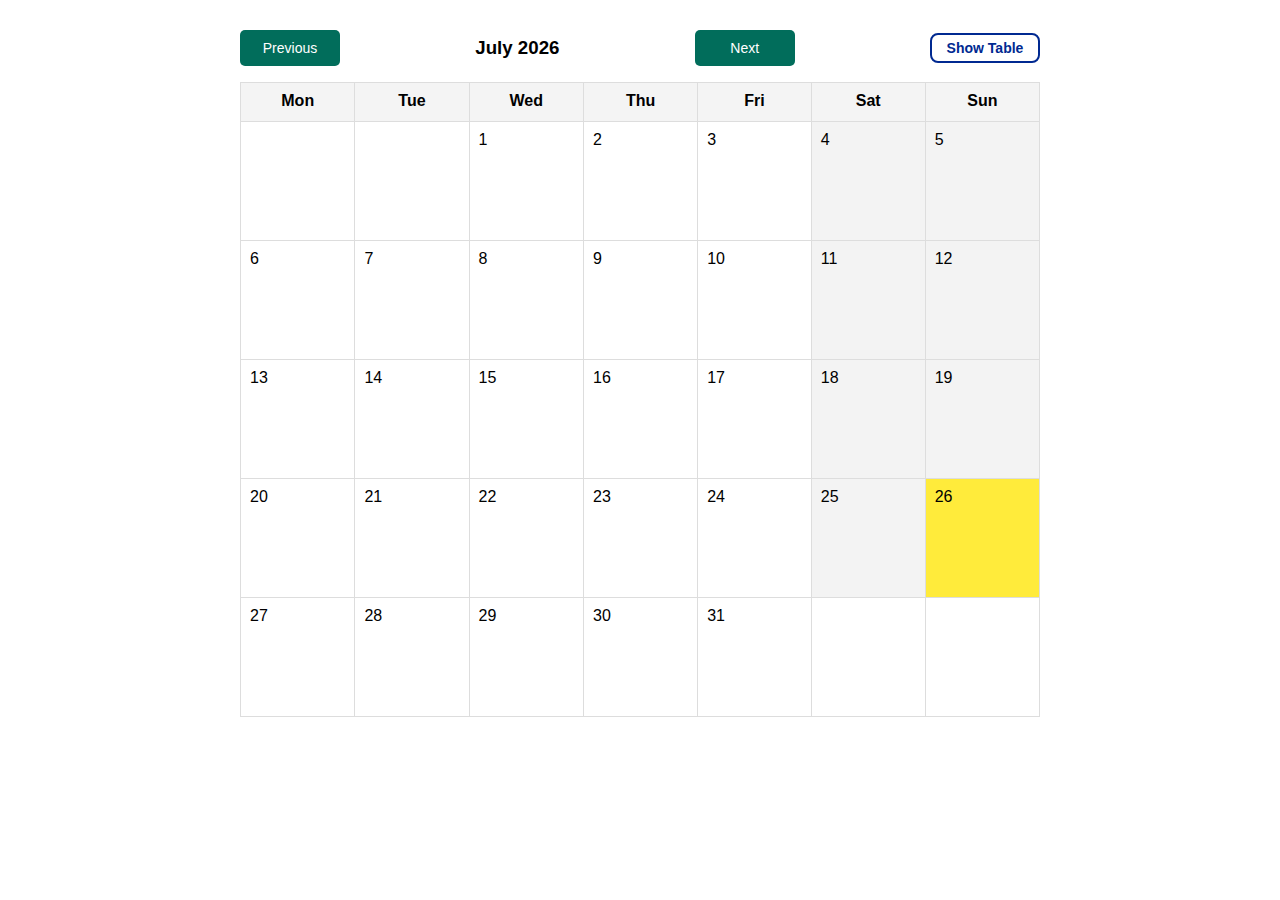
<file: index.html>
<!DOCTYPE html>
<html lang="en">
<head>
    <meta charset="UTF-8">
    <meta name="viewport" content="width=device-width, initial-scale=1.0">
    <title>Calendar</title>
    <link rel="stylesheet" href="styles.css">
</head>
<body>
    
    <div class="calendar-container" id="calendar-container">
        <div class="header">
            <button id="prev-month">Previous</button>
            <h3 id="month-year"></h3>
            <button id="next-month">Next</button>
            <button id="toggle-view">Show Table</button> <!-- Toggle view button -->
        </div>
        <table class="calendar" id="calendar-view">
            <thead>
                <tr>
                    <th>Mon</th>
                    <th>Tue</th>
                    <th>Wed</th>
                    <th>Thu</th>
                    <th>Fri</th>
                    <th>Sat</th>
                    <th>Sun</th>
                </tr>
            </thead>
            <tbody id="calendar-body"></tbody>
        </table>
        <table class="table-view" id="table-view">
            <thead>
                <tr>
                    <th>Date</th>
                    <th>RUH Days <br>(0800 - 1700)</th>
                    <th>SPH/SCH Days <br>(0800 - 1700)</th>
                    <th>City Wide Nights <br> (1700 - 0800)</th>
                </tr>
            </thead>
            <tbody id="table-body"></tbody>
        </table>
    </div>
    <script src="calendar.js"></script>
</body>
</html>
</file>
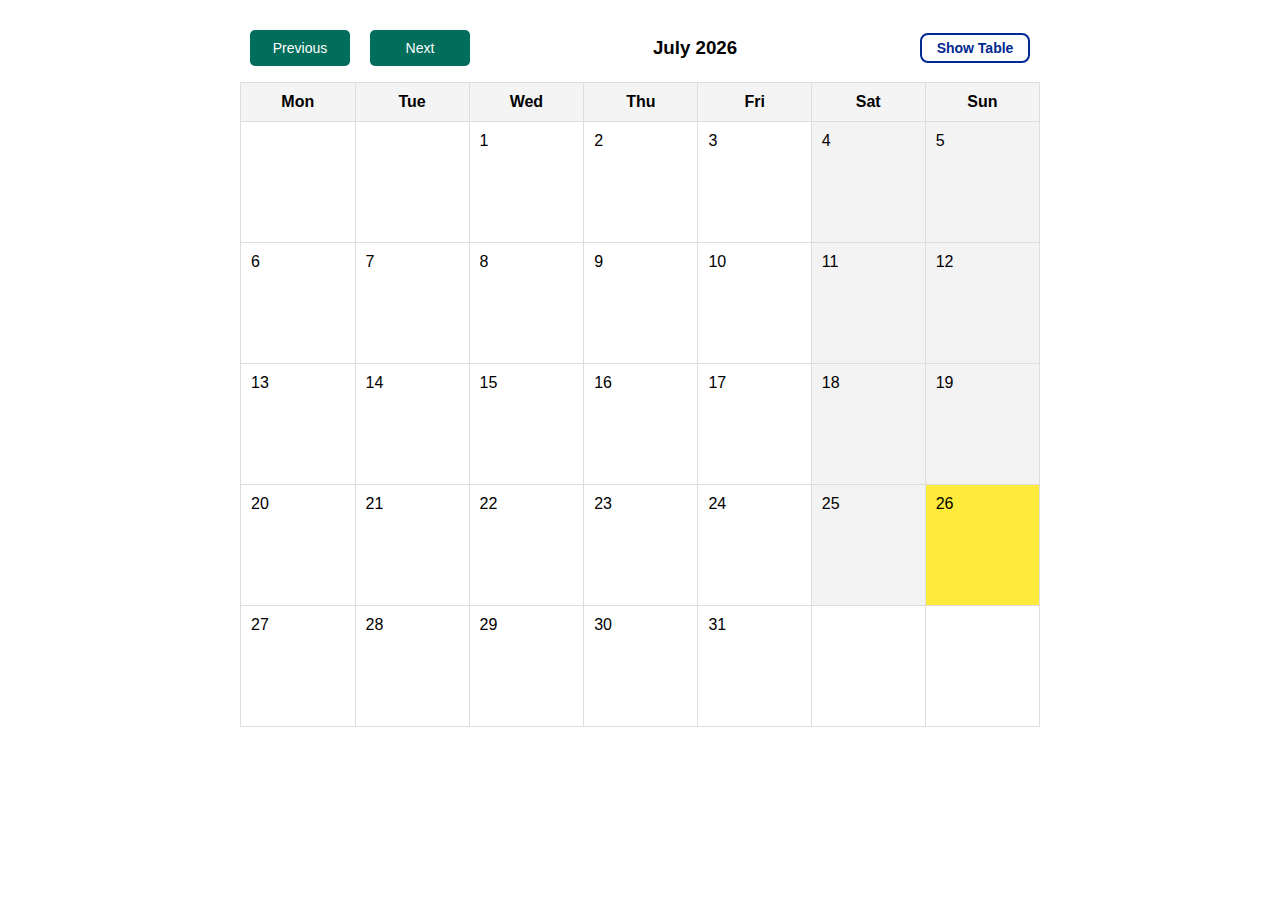
<file: <!DOCTYPE html>.html>
<!DOCTYPE html>
<html lang="en">

<head>
    <meta charset="UTF-8">
    <meta name="viewport" content="width=device-width, initial-scale=1.0">
    <title>Calendar and Table View</title>
    <style>
        #toggle-view {
            padding: 5px;
            /* Adjust padding for a different size */
            border: 2px solid #002991;
            /* Orange border */
            background-color: #fff;
            /* White background */
            color: #002991;
            /* Orange text */
            font-size: 14px;
            /* Larger font size */
            border-radius: 8px;
            /* Rounded corners */
            font-weight: bold;
            /* Bold text */
            cursor: pointer;
            /* Pointer cursor on hover */
            transition: all 0.3s ease;
            /* Smooth transition */
            width: 110px;

        }

        /* Hover state for toggle-view button */
        #toggle-view:hover {
            background-color: #002991;
            /* Orange background on hover */
            color: #fff;
            /* White text on hover */
            border-color: #002991;
            /* Match border color on hover */
        }

        /* Active state for toggle-view button */
        #toggle-view:active {
            transform: scale(0.95);
            /* Slightly scale down when clicked */
        }


        /* General calendar styling */
        .calendar-container {
            max-width: 800px;
            margin: 0 auto;
            padding: 10px;
            font-family: sans-serif;
            width: 100%;
        }

        .header {
            display: flex;
            /* Use flexbox for layout */
            justify-content: center;
            /* Center items */
            align-items: center;
            /* Align items vertically */
            margin-bottom: 5px;
            /* Space below header */
        }

        .header button {
            margin: 0 10px;
            /* Add horizontal spacing between buttons */
            padding: 10px 10px;
            border: none;
            background-color: #016d5b;
            color: white;
            font-size: 14px;
            cursor: pointer;
            border-radius: 5px;
            width: 100px;
            transition: background-color 0.3s ease, transform 0.2s ease;
        }

        .header button:hover {
            background-color: #01856f;
        }

        .header button:active {
            transform: scale(0.95);
        }

        #month-year {
            flex: 1;
            /* Allow title to take available space */
            text-align: center;
            /* Center the title text */
            font-weight: bold;
            /* Make title bold */
        }

        /* Calendar styling */
        .calendar {
            width: 100%;
            border-collapse: collapse;
            text-align: center;
        }

        .calendar th,
        .calendar td {
            padding: 10px;
            border: 1px solid #ddd;
            vertical-align: top;
            width: 100px;
        }

        .calendar th {
            background-color: #f4f4f4;
            font-weight: bold;
        }

        .calendar td {
            text-align: left;
            transition: background-color 0.3s ease;
            height: 100px;

        }

        .calendar td:hover {
            background-color: #f0f8ff;
        }

        .calendar td.weekend {
            background-color: #f3f3f3;
            /* Light grey for weekends */
        }

        .calendar td.weekend:hover {
            background-color: #f0f8ff;
        }

        .event {
            padding: 5px;
            border-radius: 5px;
            margin: 1px 0;
            font-size: 12px;
            color: #fff;
        }

        .event.ruhNames {
            background-color: #cc2271;
            /* Pink for RUH */
        }

        .event.sphSchNames {
            background-color: #0499c2;
            /* Teal for SPH */
        }

        .event.cityWide {
            background-color: #e5b000;
            /* Yellow for CityWide */
        }

        .event.ruhNames::before {
            content: "RUH: ";
            font-weight: bold;
        }

        .event.sphSchNames::before {
            content: "SPH/SCH: ";
            font-weight: bold;
        }

        .event.cityWide::before {
            content: "City Wide: ";
            font-weight: bold;
        }

        .highlight-today {
            background-color: #ffeb3b !important;
            /* Highlight color */
        }

        /* Show and hide calendar and table views */
        .calendar-view {
            display: table;
        }

        .calendar-container.show-table .calendar-view {
            display: none;
        }

        .calendar-container.show-table .table-view {
            display: table;
        }

        /* Table view styling */
        .table-view {
            width: 100%;
            border-collapse: collapse;
            text-align: left;
            /* Aligns text to the left for better readability */
            margin-top: 20px;
            /* Space above the table */
            color: black;
            font-size: 14px;
            table-layout: auto;
            display: none;
            /* Automatically size columns based on content */

        }


        .table-view th,
        .table-view td {
            padding: 10px;
            /* Increased padding for better readability */
            border: 1px solid #ddd;
            /* Light border */
            width: auto;
        }

        .table-view th {
            background-color: #f4f4f4;
            /* Light background for headers */
            font-weight: bold;
            /* Bold text for headers */
            font-size: 14px;
        }


        /* Add hover effect for rows in the table view */
        .table-view tr:hover {
            background-color: #f0f8ff;
            /* Light blue background on hover */
        }

        /* Highlight weekends in table view */
        .table-view tr.weekend {
            background-color: #f3f3f3;
            /* Light grey for weekends */
        }

        .table-view tr.weekend:hover {
            background-color: #f0f8ff;
            /* Light blue background on hover */
        }

        /* Highlight today's row in table view */
        .table-view tr.highlight-today-row {
            background-color: #ffeb3b;
            /* Yellow highlight color */
            font-weight: bold;
        }
    </style>
</head>

<body>
    <div class="calendar-container" id="calendar-container">
        <div class="header">
            <button id="prev-month">Previous</button>
            <button id="next-month">Next</button>
            <h3 id="month-year"></h3>

            <button id="toggle-view">Show Table</button> <!-- Toggle view button -->
        </div>
        <table class="calendar" id="calendar-view">
            <thead>
                <tr>
                    <th>Mon</th>
                    <th>Tue</th>
                    <th>Wed</th>
                    <th>Thu</th>
                    <th>Fri</th>
                    <th>Sat</th>
                    <th>Sun</th>
                </tr>
            </thead>
            <tbody id="calendar-body"></tbody>
        </table>
        <table class="table-view" id="table-view">
            <thead>
                <tr>
                    <th>Date</th>
                    <th>RUH Days <br>(0800 - 1700)</th>
                    <th>SPH/SCH Days <br>(0800 - 1700)</th>
                    <th>City Wide Nights <br> (1700 - 0800)</th>
                </tr>
            </thead>
            <tbody id="table-body"></tbody>
        </table>
    </div>

    <script>
        // Initialize with the current date
        const today = new Date();
        today.setHours(0, 0, 0, 0); // Set the time to 00:00:00 for accurate comparison
        let currentYear = today.getFullYear();
        let currentMonth = today.getMonth(); // 0-based index for months
        let events = {}; // Store events globally

        // Function to generate the calendar
        function generateCalendar(year, month) {
            const calendarBody = document.getElementById('calendar-body');
            const monthYear = document.getElementById('month-year');
            calendarBody.innerHTML = ''; // Clear previous calendar

            // Calculate the first Monday and last Sunday of the month
            const firstDayOfMonth = new Date(year, month, 1);
            const firstMonday = new Date(firstDayOfMonth);
            while (firstMonday.getDay() !== 1) {
                firstMonday.setDate(firstMonday.getDate() - 1);
            }

            const lastDayOfMonth = new Date(year, month + 1, 0);
            const lastSunday = new Date(lastDayOfMonth);
            while (lastSunday.getDay() !== 0) {
                lastSunday.setDate(lastSunday.getDate() + 1);
            }

            // Fill calendar with empty days before the first Monday
            const days = [];
            let currentDate = new Date(firstMonday); // Clone to avoid modifying the original
            while (currentDate <= lastSunday) {
                days.push(new Date(currentDate));
                currentDate.setDate(currentDate.getDate() + 1);
            }

            let row = document.createElement('tr');
            days.forEach((date, index) => {
                if (index % 7 === 0 && index !== 0) {
                    calendarBody.appendChild(row);
                    row = document.createElement('tr');
                }

                const cell = document.createElement('td');
                if (date.getMonth() === month) {
                    const day = date.getDate();
                    cell.textContent = day;

                    const key = `${date.getFullYear()}-${String(date.getMonth() + 1).padStart(2, '0')}-${String(day).padStart(2, '0')}`;

                    // Highlight today's date (comparing full date)
                    if (date.getTime() === today.getTime()) {
                        cell.classList.add('highlight-today');
                    }

                    // Add weekend class based on the day of the week
                    if (date.getDay() === 0 || date.getDay() === 6) { // 0 = Sunday, 6 = Saturday
                        cell.classList.add('weekend');
                    }

                    // Display weekday events
                    if (events[key]) {
                        events[key].forEach(({ label, name }) => {
                            if (name) {
                                cell.innerHTML += `<div class="event ${label}">${name}</div>`;
                            }
                        });
                    }
                }

                row.appendChild(cell);
            });

            if (row.children.length > 0) {
                calendarBody.appendChild(row);
            }

            // Update month and year display
            monthYear.textContent = `${getMonthName(month)} ${year}`;
        }

        // Function to generate the table view
        function generateTable(events) {
            const tableBody = document.getElementById('table-body');
            const monthYear = document.getElementById('month-year');
            tableBody.innerHTML = ''; // Clear previous table data

            // Collect all keys (dates) and sort them
            const allKeys = Object.keys(events);
            const sortedKeys = [...new Set(allKeys)].sort();

            // Filter dates to only include those within the current month
            const startDate = new Date(currentYear, currentMonth, 1);
            const endDate = new Date(currentYear, currentMonth + 1, 0);

            sortedKeys.forEach(key => {
                const [year, month, day] = key.split('-').map(Number);
                const date = new Date(year, month - 1, day);
                if (date >= startDate && date <= endDate) {
                    const row = document.createElement('tr');
                    // Highlight today's date (comparing full date)
                    if (date.getTime() === today.getTime()) {
                        row.classList.add('highlight-today-row');
                    }

                    // Add weekend class if the date is a weekend
                    if (date.getDay() === 0 || date.getDay() === 6) { // 0 = Sunday, 6 = Saturday
                        row.classList.add('weekend');
                    }
                    // Date Cell
                    const dateCell = document.createElement('td');
                    dateCell.textContent = formatDate(date); // Format date using the existing formatDate function
                    row.appendChild(dateCell);

                    // RUH Names Cell
                    const ruhCell = document.createElement('td');
                    ruhCell.textContent = (events[key] || []).filter(e => e.label === 'ruhNames').map(e => e.name).join(', ');
                    row.appendChild(ruhCell);

                    // SPH/SCH Names Cell
                    const sphSchCell = document.createElement('td');
                    sphSchCell.textContent = (events[key] || []).filter(e => e.label === 'sphSchNames').map(e => e.name).join(', ');
                    row.appendChild(sphSchCell);

                    // Weekend Events Cell
                    const weekendCell = document.createElement('td');
                    weekendCell.textContent = (events[key] || []).filter(e => e.label === 'cityWide').map(e => e.name).join(', ');
                    row.appendChild(weekendCell);

                    tableBody.appendChild(row);
                }
            });

            // Update month and year display
            monthYear.textContent = `${getMonthName(currentMonth)} ${currentYear}`;
        }

        // Function to format date as "Day, number Month year"
        function formatDate(date) {
            const daysOfWeek = ["Sunday", "Monday", "Tuesday", "Wednesday", "Thursday", "Friday", "Saturday"];
            const months = ["January", "February", "March", "April", "May", "June", "July", "August", "September", "October", "November", "December"];

            const dayOfWeek = daysOfWeek[date.getDay()];
            const dayOfMonth = date.getDate();
            const month = months[date.getMonth()];
            const year = date.getFullYear();

            return `${dayOfWeek}, ${dayOfMonth} ${month} ${year}`;
        }

        // Function to get month name
        function getMonthName(monthIndex) {
            const months = ["January", "February", "March", "April", "May", "June", "July", "August", "September", "October", "November", "December"];
            return months[monthIndex];
        }

        async function fetchEvents() {
            console.log('Fetching events...');
            try {
                const response = await fetch('https://docs.google.com/spreadsheets/d/e/2PACX-1vT8btU5R59fwA8BBsqKlvvT8TQu87YnIlscMjW6QhD5pF7FqUQ73SVjRe7AARUm04nuQieJ-hC0h_DO/pub?gid=76654142&single=true&output=csv');
                const text = await response.text();
                const rows = text.split('\n').map(row => row.split(','));

                const eventsData = {};

                rows.slice(1).forEach(row => {
                    console.log('Processing row:', row);

                    // Extract relevant columns
                    const [eventDateStr, ruhNames, sphSchNames, cityWide] = row.slice(0, 4);
                    const eventDate = new Date(eventDateStr);
                    eventDate.setHours(0, 0, 0, 0); // Set time to 00:00:00 for accurate comparison

                    // Convert to key format
                    const key = `${eventDate.getFullYear()}-${String(eventDate.getMonth() + 1).padStart(2, '0')}-${String(eventDate.getDate()).padStart(2, '0')}`;

                    if (!eventsData[key]) {
                        eventsData[key] = [];
                    }

                    // Push names to the corresponding date
                    if (ruhNames) {
                        eventsData[key].push({ label: 'ruhNames', name: ruhNames });
                    }
                    if (sphSchNames) {
                        eventsData[key].push({ label: 'sphSchNames', name: sphSchNames });
                    }
                    if (cityWide) {
                        eventsData[key].push({ label: 'cityWide', name: cityWide });
                    }
                });

                console.log('Fetched Events:', eventsData);
                events = eventsData; // Store globally
                return { events };

            } catch (error) {
                console.error('Error fetching data:', error);
            }
        }

        // Event handlers for month navigation
        document.getElementById('prev-month').addEventListener('click', () => {
            currentMonth--;
            if (currentMonth < 0) {
                currentMonth = 11;
                currentYear--;
            }
            updateCalendar();
        });

        document.getElementById('next-month').addEventListener('click', () => {
            currentMonth++;
            if (currentMonth > 11) {
                currentMonth = 0;
                currentYear++;
            }
            updateCalendar();
        });

        // Function to update calendar and table view
        async function updateCalendar() {
            await fetchEvents(); // Fetch events from Google Sheets
            generateCalendar(currentYear, currentMonth); // Update calendar display
            generateTable(events); // Update table display
        }

        // Toggle view function
        document.getElementById('toggle-view').addEventListener('click', function () {
            const calendarView = document.getElementById('calendar-view');
            const tableView = document.getElementById('table-view');
            if (calendarView.style.display === 'none') {
                calendarView.style.display = 'block';
                tableView.style.display = 'none';
                updateCalendar(); // Generate calendar when switched to calendar view
            } else {
                calendarView.style.display = 'none';
                tableView.style.display = 'table';
                generateTable(events); // Generate table when switched to table view
            }
        });

        // Initial call to fetch events and generate calendar
        updateCalendar();

    </script>
</body>

</html>
</file>
<file: styles.css>
/* General calendar styling */
.calendar-container {
    max-width: 800px;
    margin: 0 auto;
    padding: 10px;
    font-family: sans-serif;
}

.header {
    display: flex;
    justify-content: space-between;
    align-items: center;
    margin-bottom: 5px;
}

/* Customize the toggle-view button */
#toggle-view {
    padding: 5px; /* Adjust padding for a different size */
    border: 2px solid #002991; /* Orange border */
    background-color: #fff; /* White background */
    color: #002991; /* Orange text */
    font-size: 14px; /* Larger font size */
    border-radius: 8px; /* Rounded corners */
    font-weight: bold; /* Bold text */
    cursor: pointer; /* Pointer cursor on hover */
    transition: all 0.3s ease; /* Smooth transition */
    width: 110px;
    
}

/* Hover state for toggle-view button */
#toggle-view:hover {
    background-color: #002991; /* Orange background on hover */
    color: #fff; /* White text on hover */
    border-color: #002991; /* Match border color on hover */
}

/* Active state for toggle-view button */
#toggle-view:active {
    transform: scale(0.95); /* Slightly scale down when clicked */
}


.header button {
    padding: 10px 20px;
    border: none;
    background-color: #016d5b;
    color: white;
    font-size: 14px;
    cursor: pointer;
    border-radius: 5px;
    width: 100px;
    transition: background-color 0.3s ease, transform 0.2s ease;
}

.header button:hover {
    background-color: #01856f;
}

.header button:active {
    transform: scale(0.95);
}

/* Calendar styling */
.calendar {
    width: 100%;
    border-collapse: collapse;
    text-align: center;
}

.calendar th,
.calendar td {
    padding: 9px;
    border: 1px solid #ddd;
    vertical-align: top;
    position: relative;
    width: 100px;
}

.calendar th {
    background-color: #f4f4f4;
    font-weight: bold;
    height: 20px;
}

.calendar td {
    text-align: left; /* Aligns the text to the left */
    height: 100px;
    transition: background-color 0.3s ease;
}

.calendar td:hover {
    background-color: #f0f8ff;
}

.calendar td.weekend {
    background-color: #f3f3f3; /* Light grey for weekends */
}

.calendar td.weekend:hover {
    background-color: #f0f8ff;
}

.event {
    padding: 5px;
    border-radius: 5px;
    margin: 1px 0;
    font-size: 12px;
    color: #fff;
}

.event.ruhNames {
    background-color: #cc2271; /* Pink for RUH */
}

.event.sphSchNames {
    background-color: #0499c2; /* Teal for SPH */
}

.event.cityWide {
    background-color: #e5b000; /* Yellow for CityWide */
}

.event.ruhNames::before {
    content: "RUH: ";
    font-weight: bold;
}

.event.sphSchNames::before {
    content: "SPH/SCH: ";
    font-weight: bold;
}

.event.cityWide::before {
    content: "City Wide: ";
    font-weight: bold;
}

.highlight-today {
    background-color: #ffeb3b!important; /* Highlight color */
}

/* Show and hide calendar and table views */
.calendar-view {
    display: table;
}

.table-view {
    display: none;
}

.calendar-container.show-table .calendar-view {
    display: none;
}

.calendar-container.show-table .table-view {
    display: table;
}


/* Table view styling */
.table-view {
    width: 100%;
    border-collapse: collapse;
    text-align: left; /* Aligns text to the left for better readability */
    display: none; /* Hidden by default, shown when toggled */
    margin-top: 20px; /* Space above the table */
    color: black;
    font-size: 14px;
}

.table-view th,
.table-view td {
    padding: 10px; /* Increased padding for better readability */
    border: 1px solid #ddd; /* Light border */
}

.table-view th {
    background-color: #f4f4f4; /* Light background for headers */
    font-weight: bold; /* Bold text for headers */
    font-size: 16px;
}

.table-view td {
}

/* Add hover effect for rows in the table view */
.table-view tr:hover {
    background-color: #f0f8ff; /* Light blue background on hover */
}

/* Highlight weekends in table view */
.table-view tr.weekend {
    background-color: #f3f3f3; /* Light grey for weekends */
}

.table-view tr.weekend:hover {
    background-color: #f0f8ff; /* Light blue background on hover */
}

/* Set fixed width for specific columns */
.table-view th:nth-child(2),
.table-view td:nth-child(2),
.table-view th:nth-child(3),
.table-view td:nth-child(3),
.table-view th:nth-child(4),
.table-view td:nth-child(4) {
    width: 20%; /* Adjust the width as needed */
}

/* Highlight today's row in table view */
.table-view tr.highlight-today-row {
    background-color: #ffeb3b; /* Yellow highlight color */
    font-weight: bold;
}
</file>
